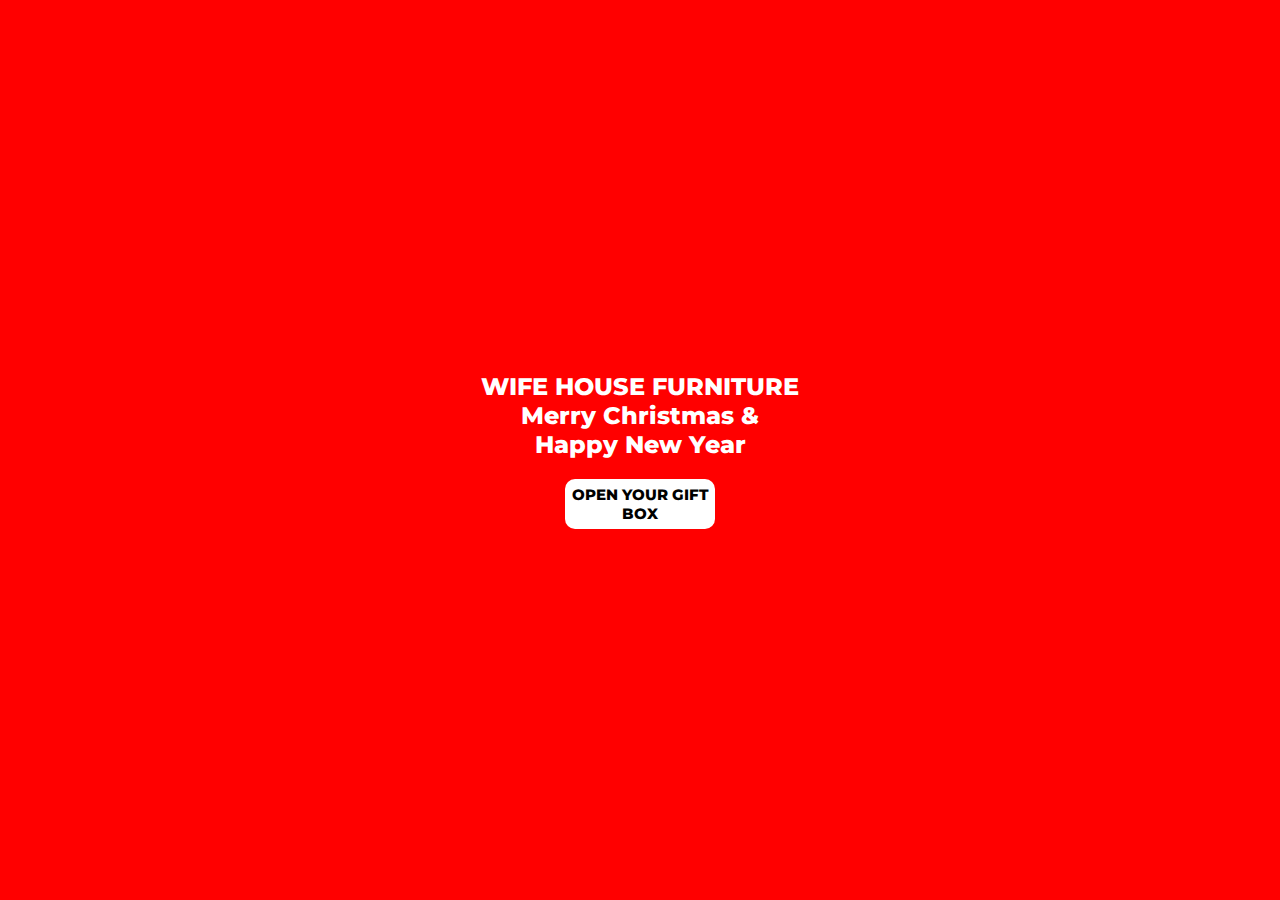
<file: index.html>
<!DOCTYPE html>
<html lang="en">
  <head>
    <meta name="viewport" content="width=device-width, initial-scale=1.0" />
    <title>GIFT </title>
    <!-- Google Font -->
    <link
      href="https://fonts.googleapis.com/css2?family=Poppins:wght@500;600&display=swap"
      rel="stylesheet"
    />
    <!-- Stylesheet -->
    <link rel="stylesheet" href="style.css" />
  </head>
  <body bgcolor="red">
  
    <div class="snowflake">
      ❅
      </div>
      <div class="snowflake">
      ❅
      </div>
      <div class="snowflake">
      ❆
      </div>
      <div class="snowflake">
      ❄
      </div>
      <div class="snowflake">
      ❅
      </div>
      <div class="snowflake">
      ❆
      </div>
      <div class="snowflake">
      ❄
      </div>
      <div class="snowflake">
      ❅
      </div>
      <div class="snowflake">
      ❆
      </div>
      <div class="snowflake">
      ❄
      </div>

<div class="masdt">
  WIFE HOUSE FURNITURE<br>
  Merry Christmas &<br> Happy New Year

  <br>
<a href="redeem.html">
  <div class="utton">
    OPEN YOUR GIFT BOX
  </div></a>

</div>












  </body>
</html>
</file>
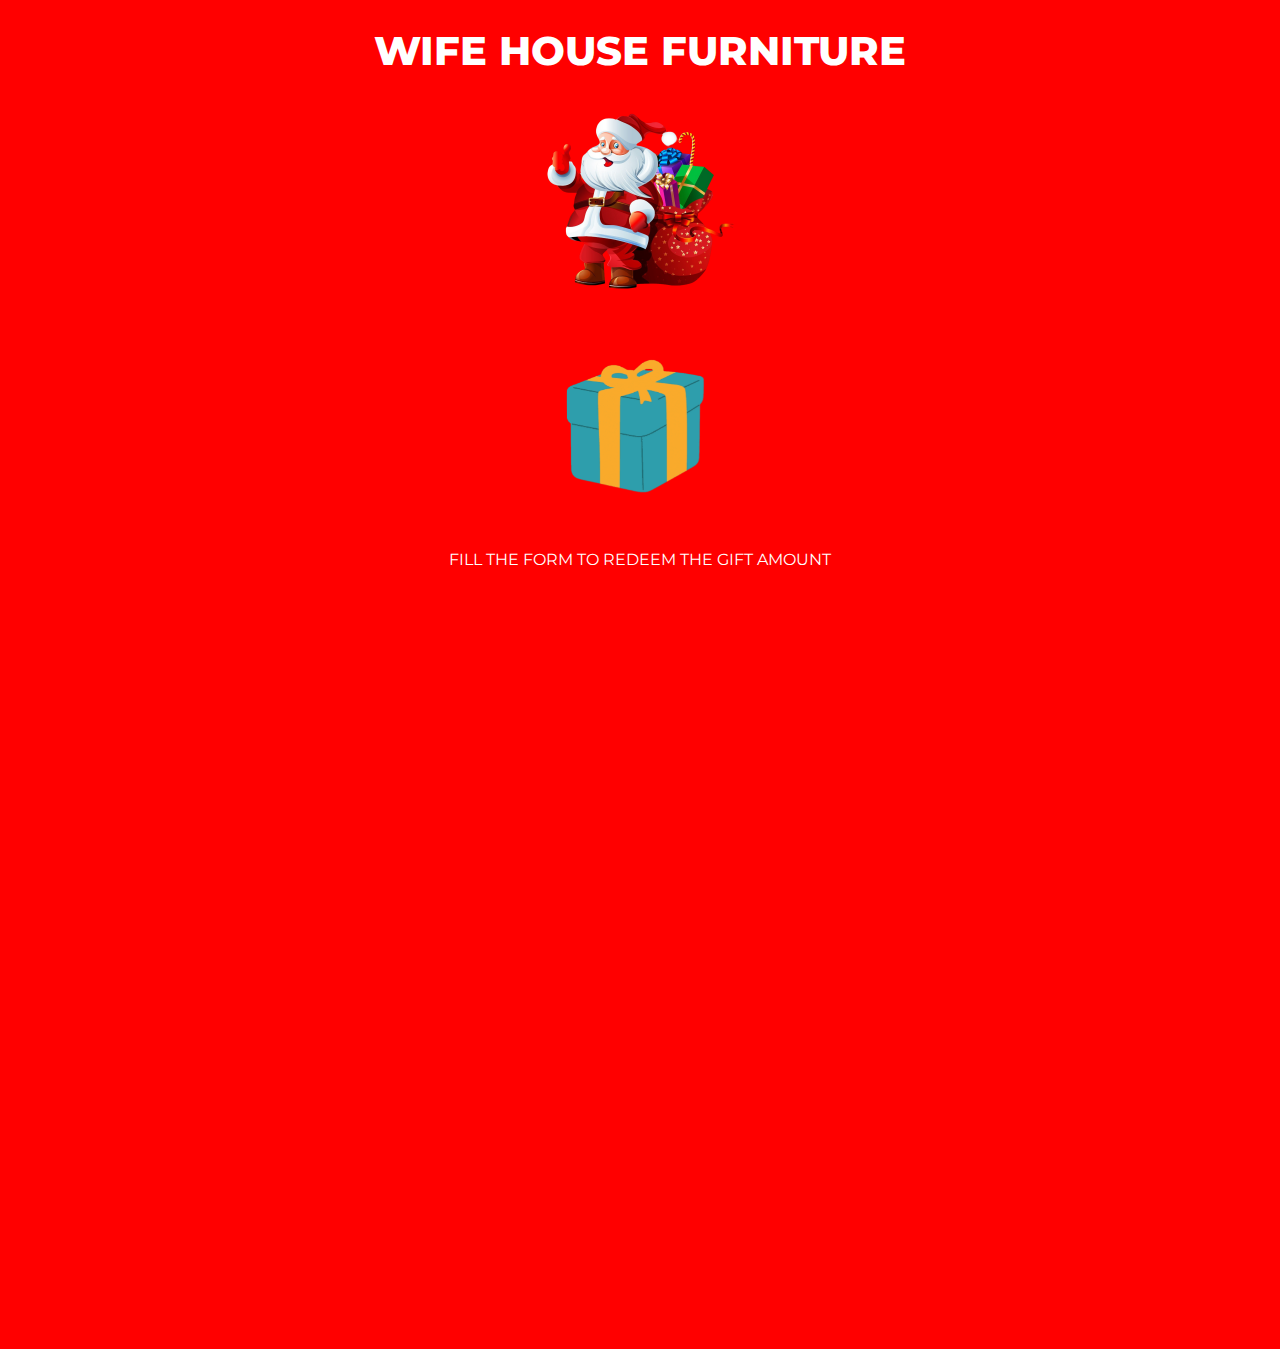
<file: redeem.html>
<!DOCTYPE html>
<html lang="en">
  <head>
    <meta name="viewport" content="width=device-width, initial-scale=1.0" />
    <title>GIFT </title>
    <!-- Google Font -->
    <link
      href="https://fonts.googleapis.com/css2?family=Poppins:wght@500;600&display=swap"
      rel="stylesheet"
    />
    <!-- Stylesheet -->
    <link rel="stylesheet" href="style.css" />
  </head>
  <body bgcolor="red">
  
    <div class="snowflake">
      ❅
      </div>
      <div class="snowflake">
      ❅
      </div>
      <div class="snowflake">
      ❆
      </div>
      <div class="snowflake">
      ❄
      </div>
      <div class="snowflake">
      ❅
      </div>
      <div class="snowflake">
      ❆
      </div>
      <div class="snowflake">
      ❄
      </div>
      <div class="snowflake">
      ❅
      </div>
      <div class="snowflake">
      ❆
      </div>
      <div class="snowflake">
      ❄
      </div>

<div class="tile">
WIFE HOUSE  FURNITURE
</div>
<div class="papaimg">
<img src="papa.png" id="papimg">
</div>

<div class="center">
<div class="flip-card">
<div class="flip-card-inner">
<div class="flip-card-front">
  <img src="boxre.png" id="box">
</div>
<div class="flip-card-back">
  <h1>YOU WON <br>
    <div id="won"></div></h1>
  <img src="opere.png" id="box1">
</div>
</div>
</div>
</div>

<div class="div">
FILL THE FORM TO REDEEM THE GIFT AMOUNT
</div>

<iframe src="https://docs.google.com/forms/d/e/1FAIpQLScMDcsuedmjn82PLpHejlC7UQcoSqC7JUKmpoktRt9iAgRQpA/viewform?embedded=true" width="100%" height="776" frameborder="0" marginheight="0" marginwidth="0">Loading…</iframe>













<script>
let arrm =[350 , 400 , 440 ,480 ,510,370,390,360,420,410,430,470,]
let random1 = arrm[Math.floor(Math.random() * (arrm.length))];
document.getElementById("won").innerHTML =random1;


window.addEventListener('beforeunload', ()=>{
event.preventDefault();
 event.returnValue = "";
})

function preventBack() {
}
window.history.forward();
setTimeout("preventBack()", 0);
window.onunload
= function () { null };



</script>

  </body>
</html>
</file>
<file: style.css>
@import url('https://fonts.googleapis.com/css2?family=Montserrat:wght@500&display=swap');


body{
  margin: 0px;
  font-family: Montserrat;
  border-color: red;
}

a{
  text-decoration: none;
}




.snowflake {
  color: #fff;
  font-size: 1em;
  font-family: Arial;
  text-shadow: 0 0 1px #000;
}

@-webkit-keyframes snowflakes-fall{0%{top:-10%}100%{top:100%}}@-webkit-keyframes snowflakes-shake{0%{-webkit-transform:translateX(0px);transform:translateX(0px)}50%{-webkit-transform:translateX(80px);transform:translateX(80px)}100%{-webkit-transform:translateX(0px);transform:translateX(0px)}}@keyframes snowflakes-fall{0%{top:-10%}100%{top:100%}}@keyframes snowflakes-shake{0%{transform:translateX(0px)}50%{transform:translateX(80px)}100%{transform:translateX(0px)}}.snowflake{position:fixed;top:-10%;z-index:9999;-webkit-user-select:none;-moz-user-select:none;-ms-user-select:none;user-select:none;cursor:default;-webkit-animation-name:snowflakes-fall,snowflakes-shake;-webkit-animation-duration:10s,3s;-webkit-animation-timing-function:linear,ease-in-out;-webkit-animation-iteration-count:infinite,infinite;-webkit-animation-play-state:running,running;animation-name:snowflakes-fall,snowflakes-shake;animation-duration:10s,3s;animation-timing-function:linear,ease-in-out;animation-iteration-count:infinite,infinite;animation-play-state:running,running}.snowflake:nth-of-type(0){left:1%;-webkit-animation-delay:0s,0s;animation-delay:0s,0s}.snowflake:nth-of-type(1){left:10%;-webkit-animation-delay:1s,1s;animation-delay:1s,1s}.snowflake:nth-of-type(2){left:20%;-webkit-animation-delay:6s,.5s;animation-delay:6s,.5s}.snowflake:nth-of-type(3){left:30%;-webkit-animation-delay:4s,2s;animation-delay:4s,2s}.snowflake:nth-of-type(4){left:40%;-webkit-animation-delay:2s,2s;animation-delay:2s,2s}.snowflake:nth-of-type(5){left:50%;-webkit-animation-delay:8s,3s;animation-delay:8s,3s}.snowflake:nth-of-type(6){left:60%;-webkit-animation-delay:6s,2s;animation-delay:6s,2s}.snowflake:nth-of-type(7){left:70%;-webkit-animation-delay:2.5s,1s;animation-delay:2.5s,1s}.snowflake:nth-of-type(8){left:80%;-webkit-animation-delay:1s,0s;animation-delay:1s,0s}.snowflake:nth-of-type(9){left:90%;-webkit-animation-delay:3s,1.5s;animation-delay:3s,1.5s}



.tile{
  text-align: center;
  width: 100%;
  height: 100px;
  background-color: transparent;
  font-weight: 800;
  font-size: 40px;
  justify-content: center;
  display: flex;
  align-items: center;
  color: white;
}

#papimg{
  width: 200px;
  height: auto;

}
.papaimg{
  width: 100%;
  height: auto;
  display: flex;
  justify-content: center;
  align-items: center;
}

.center{
  width: 100%;
  height: auto;
  display: flex;
  justify-content: center;
  align-items: center;

}

#box1{
  width: 90px;
  height: auto;
  object-fit: contain;
}
/* The flip card container - set the width and height to whatever you want. We have added the border property to demonstrate that the flip itself goes out of the box on hover (remove perspective if you don't want the 3D effect */
.flip-card {
  
  background-color: transparent;
  width: 200px;
  height: 250px;
  perspective: 1000px; /* Remove this if you don't want the 3D effect */
}

/* This container is needed to position the front and back side */
.flip-card-inner {
  position: relative;
  width: 100%;
  height: 100%;
  text-align: center;
  transition: transform 0.8s;
  transform-style: preserve-3d;
}

/* Do an horizontal flip when you move the mouse over the flip box container */
.flip-card:hover .flip-card-inner {
  transform: rotateY(180deg);
}

/* Position the front and back side */
.flip-card-front, .flip-card-back {
  position: absolute;
  width: 100%;
  height: 100%;
  -webkit-backface-visibility: hidden; /* Safari */
  backface-visibility: hidden;
}

/* Style the front side (fallback if image is missing) */
.flip-card-front {
  background-color: transparent;
  color: black;
}

/* Style the back side */
.flip-card-back {
  background-color: transparent;
  color: white;
  transform: rotateY(180deg);
}

#box{
  width: 100%;
  height: 100%;
  object-fit: contain;
}
.div{
  width: 100%;
  color: white;
  text-align: center;
}

.flip-card-backop{
  width: 100%;
  height: auto;
  display: flex;
  justify-content: center;
  align-items: center;
  flex-direction: column;
}


@media only screen and (max-width: 600px) {
  .tile{
    text-align: center;
    width: 100%;
    height: 100px;
    background-color: transparent;
    font-weight: 900;
    font-size: 20px;
    justify-content: center;
    display: flex;
    align-items: center;
    color: white;
  }
}


.masdt{
  width: 100%;
  height: 100vh;
  color: white;
  font-size: 24px;
  font-weight: 800;
  display: flex;
  justify-content: center;
  align-items: center;
  flex-direction: column;
  text-align: center;
}
.utton{
  margin-top: 20px;
  width: 150px;
  height: 50px;
  background-color: white;
  border-radius: 10px;
  color: black;
  font-size: 15px;
  display: flex;
  align-items: center;
  justify-content: center;
  cursor: pointer;
}
</file>
